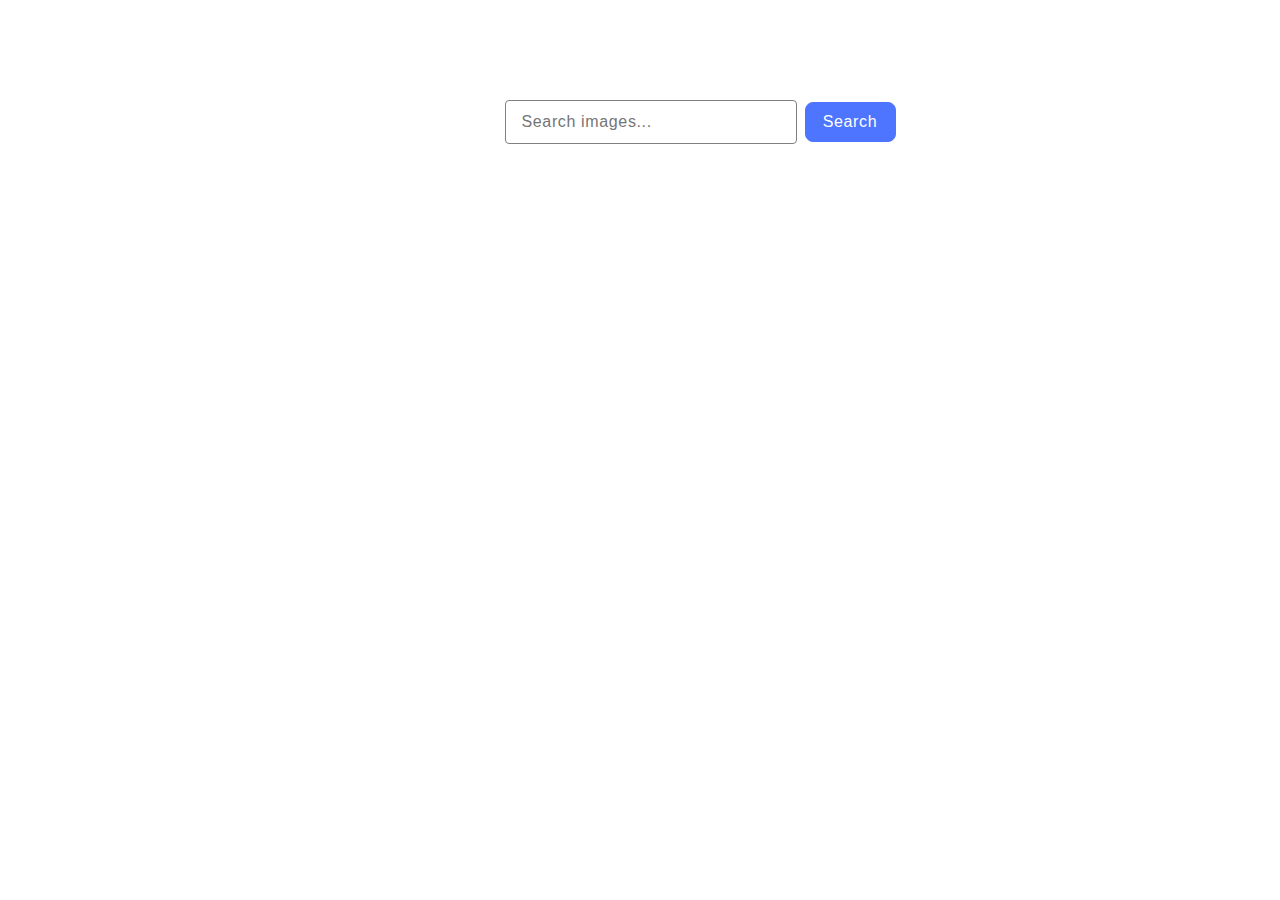
<file: src/index.html>
<!DOCTYPE html>
<html lang="en">
  <head>
    <meta charset="UTF-8" />
    <link rel="icon" type="image/svg+xml" href="/favicon.svg" />
    <meta name="viewport" content="width=device-width, initial-scale=1.0" />
    <title>Vanilla App Template</title>
    <link rel="stylesheet" href="./css/styles.css" />
  </head>
  <body>
    <div class="container">
      <form class="search-form" id="search-form">
        <input type="text" name="searchQuery" placeholder="Search images..." />
        <button type="submit">Search</button>
      </form>
      <div class="gallery"></div>
      <div class="loader" style="display: none">Loading...</div>
      <button class="load-more" style="display: none">Load More</button>
    </div>
    <script type="module" src="./main.js"></script>
  </body>
</html>
</file>
<file: src/css/styles.css>
/**
  |============================
  | include css partials with
  | default @import url()
  |============================
*/
/* Common styles */
@import url('./reset.css');
@import url('./base.css');
@import url('./container.css');
@import url('./animations.css');

/* Sections style */
@import url('./search.css');
@import url('./header.css');
@import url('./vite-promo.css');
@import url('./badges.css');
@import url('./back-link.css');
@import url('./footer.css');
</file>
